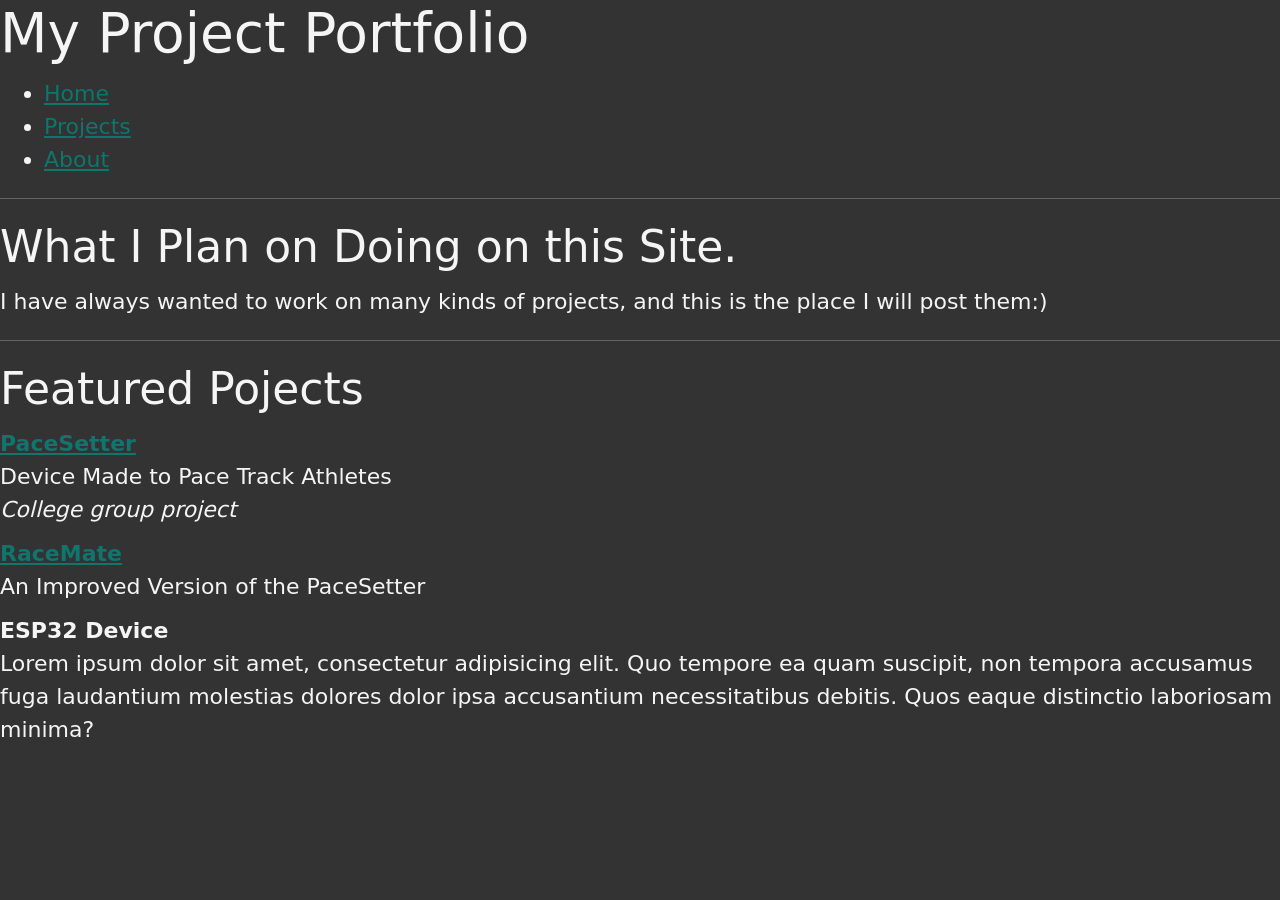
<file: index.html>
<!DOCTYPE html>
<html lang="en">
	<head>
		<link href="https://cdn.jsdelivr.net/npm/bootstrap@5.3.8/dist/css/bootstrap.min.css" rel="stylesheet" integrity="sha384-sRIl4kxILFvY47J16cr9ZwB07vP4J8+LH7qKQnuqkuIAvNWLzeN8tE5YBujZqJLB" crossorigin="anonymous">
		<meta charset="UTF-8">
		<meta name="author" content="Fikru Zenebe">
		<meta name="description" content="This website is a web portfolio containing engineering/programming porjects.">
		<link rel="stylesheet" href="main.css">
		<link rel="icon" href="/img/icons8-checkmark-48.png" type="image/x-icon">
		<title>fikruz76</title>
	</head>
  
	<body>
		<h1>My Project Portfolio</h1>
		<nav>
			<ul>
				<li><a href="/">Home</a></li>
				<li><a href="Projects/">Projects</a></li>
				<li><a href="About/">About</a></li>
			</ul>
		</nav>
		<hr>
		<h2>What I Plan on Doing on this Site.</h2>
		<p>I have always wanted to work on many kinds of projects, and this is the place I will post them:)</p>
		<hr>
		<h2>Featured Pojects</h2>
		<dl>
			<dt>
				<a href="Projects/pacesetter.html">PaceSetter</a>
				<dd>
					Device Made to Pace Track Athletes<br>
					<em>College group project</em>	
				</dd>
			</dt>
			<dt>
				<a href="Projects/racemate.html">RaceMate</a>
				<dd>
					An Improved Version of the PaceSetter
				</dd>
			</dt>
			<dt>
				ESP32 Device
				<dd>Lorem ipsum dolor sit amet, consectetur adipisicing elit. Quo tempore ea quam suscipit, non tempora accusamus fuga laudantium molestias dolores dolor ipsa accusantium necessitatibus debitis. Quos eaque distinctio laboriosam minima?</dd>
			</dt>
		</dl>
		</dl>
		<script src="https://cdn.jsdelivr.net/npm/bootstrap@5.3.8/dist/js/bootstrap.bundle.min.js" integrity="sha384-FKyoEForCGlyvwx9Hj09JcYn3nv7wiPVlz7YYwJrWVcXK/BmnVDxM+D2scQbITxI" crossorigin="anonymous"></script>
	</body>
    
</html>
</file>
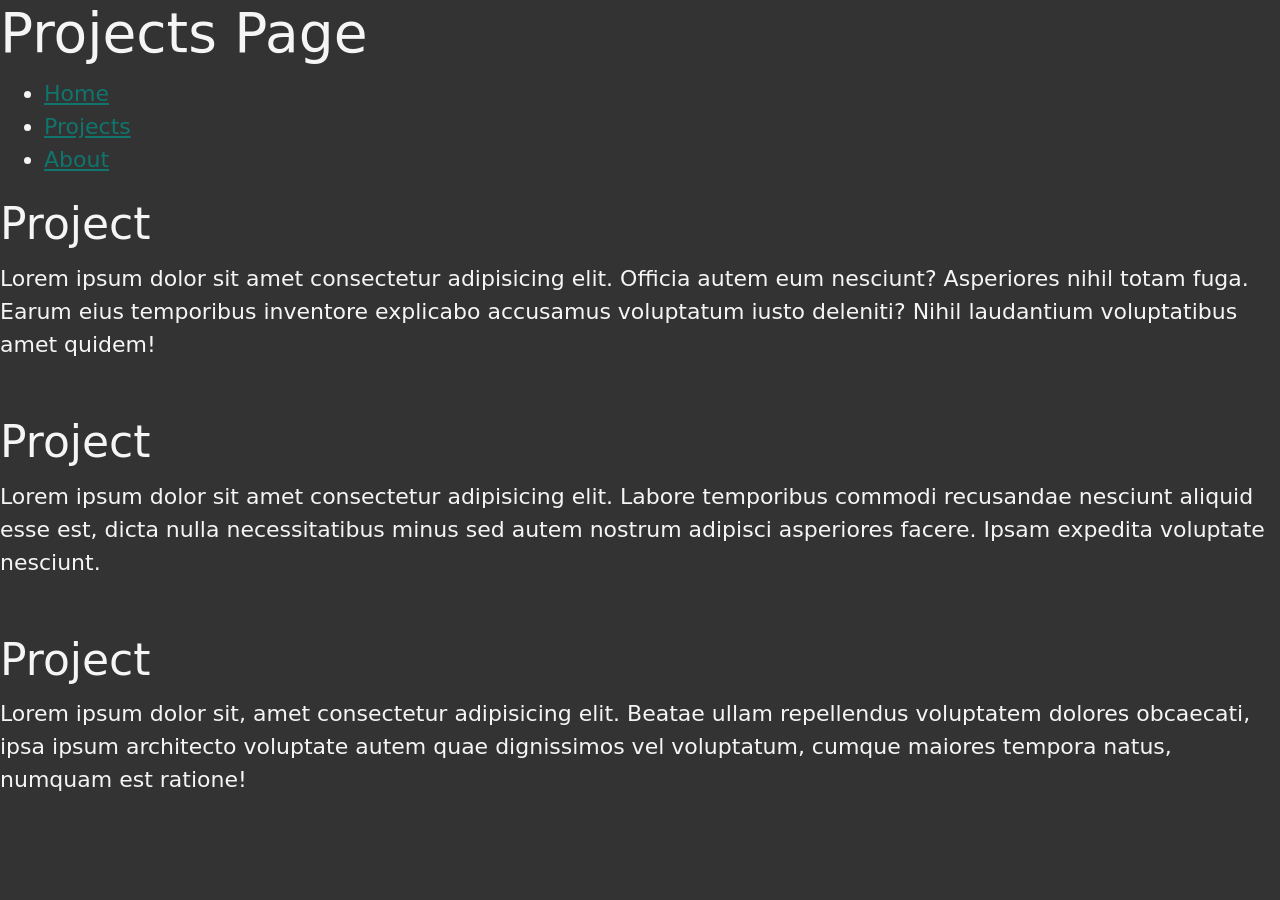
<file: Projects/index.html>
<!DOCTYPE html>
<html lang="en">
<head>
    <link href="https://cdn.jsdelivr.net/npm/bootstrap@5.3.8/dist/css/bootstrap.min.css" rel="stylesheet" integrity="sha384-sRIl4kxILFvY47J16cr9ZwB07vP4J8+LH7qKQnuqkuIAvNWLzeN8tE5YBujZqJLB" crossorigin="anonymous">
    <meta charset="UTF-8">
    <meta name="author" content="Fikru Zenebe">
    <meta name="description" content="This website is a web portfolio containing engineering/programming porjects.">
    <link rel="icon" href="/img/icons8-checkmark-48.png" type="image/x-icon">
    <link rel="stylesheet" href="/main.css">
    <title>Projects</title>
</head>
<body>
    <h1>Projects Page</h1>
    <nav>
        <ul>
            <li><a href="/">Home</a></li>
            <li><a href="/Projects/">Projects</a></li>
            <li><a href="/About/">About</a></li>
        </ul>
    </nav>

    <h2>Project</h2>
    <p>Lorem ipsum dolor sit amet consectetur adipisicing elit. Officia autem eum nesciunt? Asperiores nihil totam fuga. Earum eius temporibus inventore explicabo accusamus voluptatum iusto deleniti? Nihil laudantium voluptatibus amet quidem!</p>
    <br>
    <h2>Project</h2>
    <p>Lorem ipsum dolor sit amet consectetur adipisicing elit. Labore temporibus commodi recusandae nesciunt aliquid esse est, dicta nulla necessitatibus minus sed autem nostrum adipisci asperiores facere. Ipsam expedita voluptate nesciunt.</p>
    <br>
    <h2>Project</h2>
    <p>Lorem ipsum dolor sit, amet consectetur adipisicing elit. Beatae ullam repellendus voluptatem dolores obcaecati, ipsa ipsum architecto voluptate autem quae dignissimos vel voluptatum, cumque maiores tempora natus, numquam est ratione!</p>

   
    <script src="https://cdn.jsdelivr.net/npm/bootstrap@5.3.8/dist/js/bootstrap.bundle.min.js" integrity="sha384-FKyoEForCGlyvwx9Hj09JcYn3nv7wiPVlz7YYwJrWVcXK/BmnVDxM+D2scQbITxI" crossorigin="anonymous"></script>
</body>
</html>
</file>
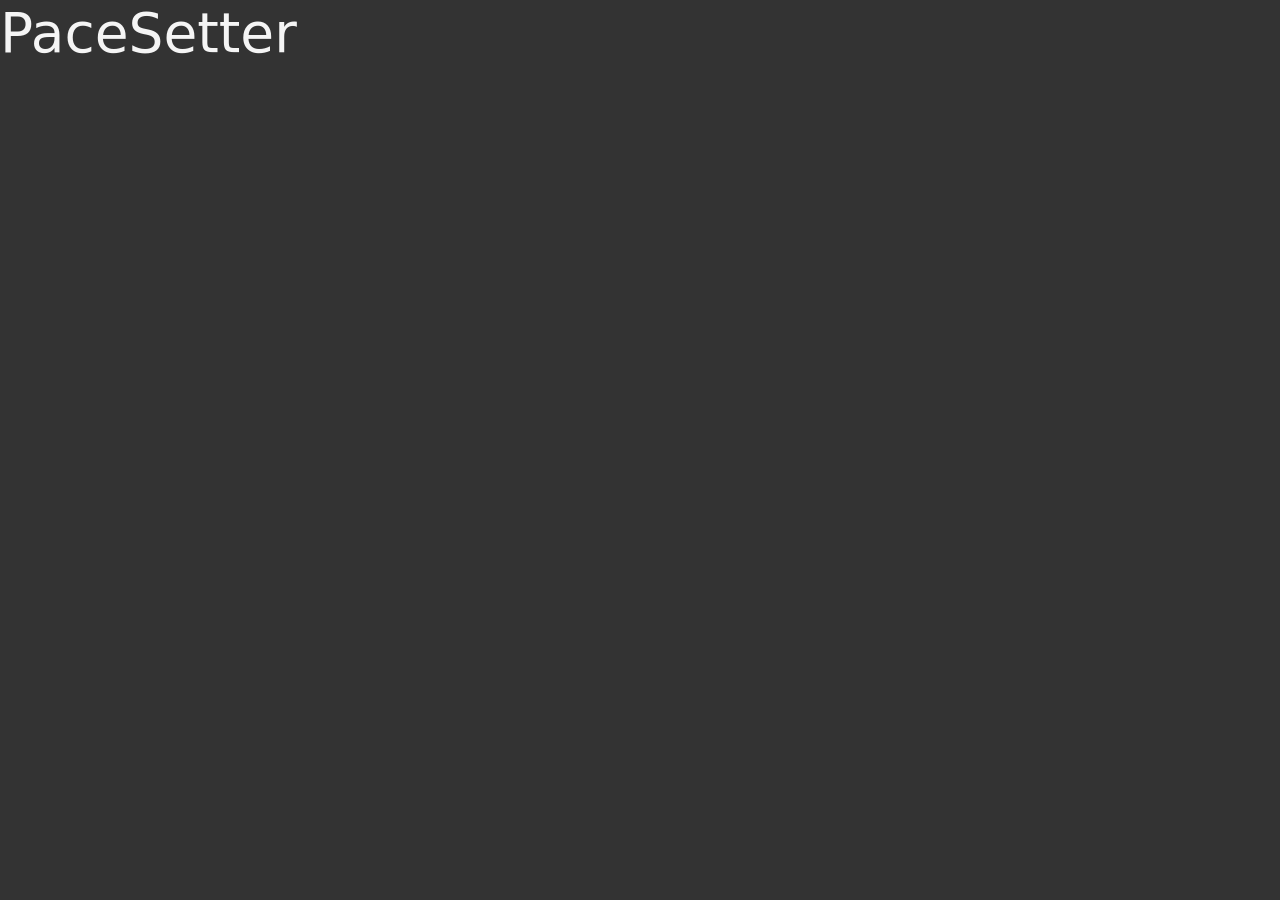
<file: Projects/pacesetter.html>
<!DOCTYPE html>
<html lang="en">
<head>
    <link href="https://cdn.jsdelivr.net/npm/bootstrap@5.3.8/dist/css/bootstrap.min.css" rel="stylesheet" integrity="sha384-sRIl4kxILFvY47J16cr9ZwB07vP4J8+LH7qKQnuqkuIAvNWLzeN8tE5YBujZqJLB" crossorigin="anonymous">
    <meta charset="UTF-8">
    <meta name="viewport" content="width=device-width, initial-scale=1.0">
    <link rel="stylesheet" href="../main.css">
    <title>PaceSetter</title>
</head>
<body>
    <h1>PaceSetter</h1>
   
      <script src="https://cdn.jsdelivr.net/npm/bootstrap@5.3.8/dist/js/bootstrap.bundle.min.js" integrity="sha384-FKyoEForCGlyvwx9Hj09JcYn3nv7wiPVlz7YYwJrWVcXK/BmnVDxM+D2scQbITxI" crossorigin="anonymous"></script></body>
</html>
</file>
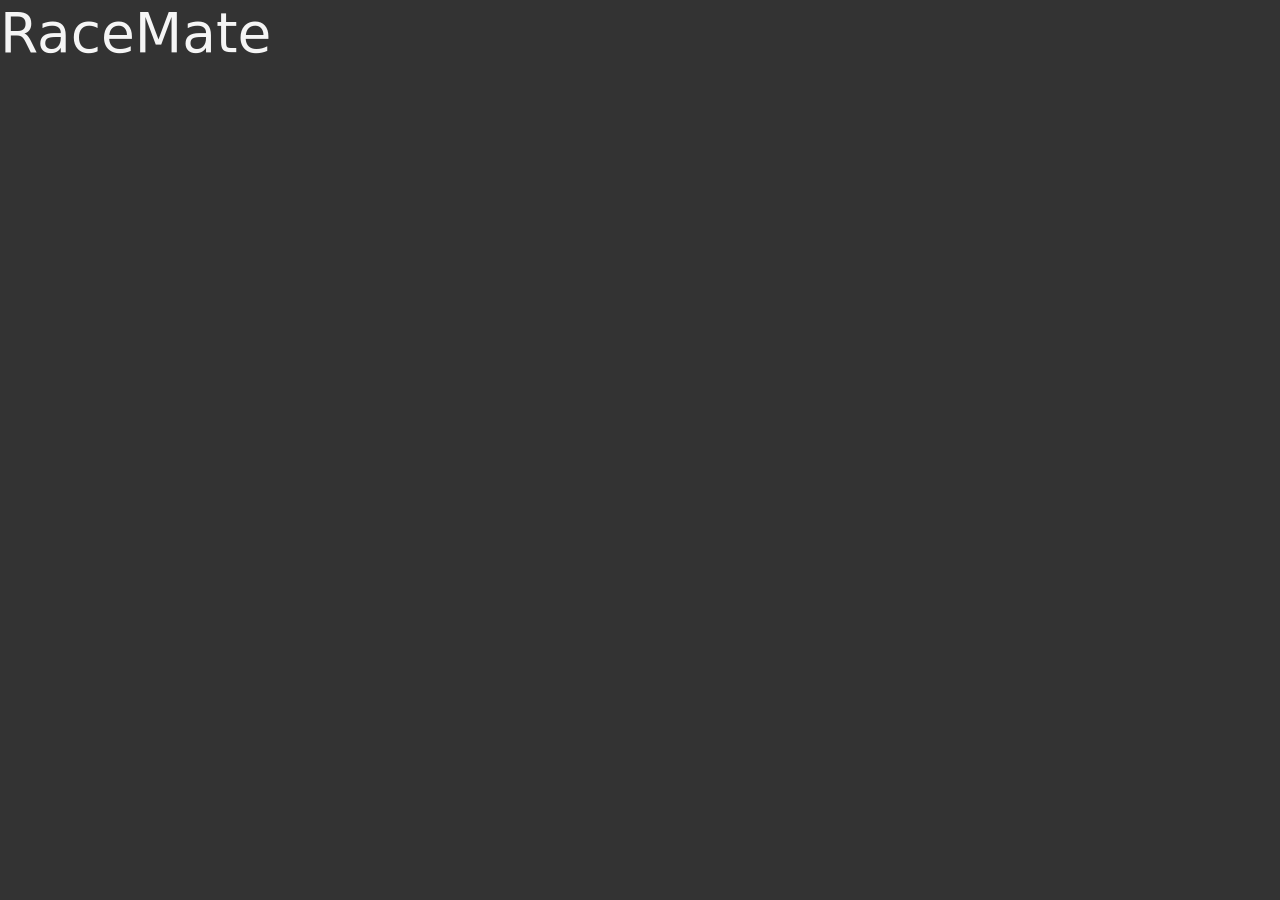
<file: Projects/racemate.html>
<!DOCTYPE html>
<html lang="en">
<head>
    <link href="https://cdn.jsdelivr.net/npm/bootstrap@5.3.8/dist/css/bootstrap.min.css" rel="stylesheet" integrity="sha384-sRIl4kxILFvY47J16cr9ZwB07vP4J8+LH7qKQnuqkuIAvNWLzeN8tE5YBujZqJLB" crossorigin="anonymous">
    <meta charset="UTF-8">
    <meta name="viewport" content="width=device-width, initial-scale=1.0">
    <link rel="stylesheet" href="../main.css">
    <title>RaceMate</title>
</head>
<body>
    <h1>RaceMate</h1>
    <script src="https://cdn.jsdelivr.net/npm/bootstrap@5.3.8/dist/js/bootstrap.bundle.min.js" integrity="sha384-FKyoEForCGlyvwx9Hj09JcYn3nv7wiPVlz7YYwJrWVcXK/BmnVDxM+D2scQbITxI" crossorigin="anonymous"></script>

</body>
</html>
</file>
<file: main.css>
/*css style element*/
html {
    font-size: 22px
}
body {
    background-color: #333;
    color: whitesmoke;
}

a {
    color: rgb(15, 117, 109)
}

a :visited {
    color: lightgray
}

a:hover, a:active {
    color:#fffb00
}
</file>
